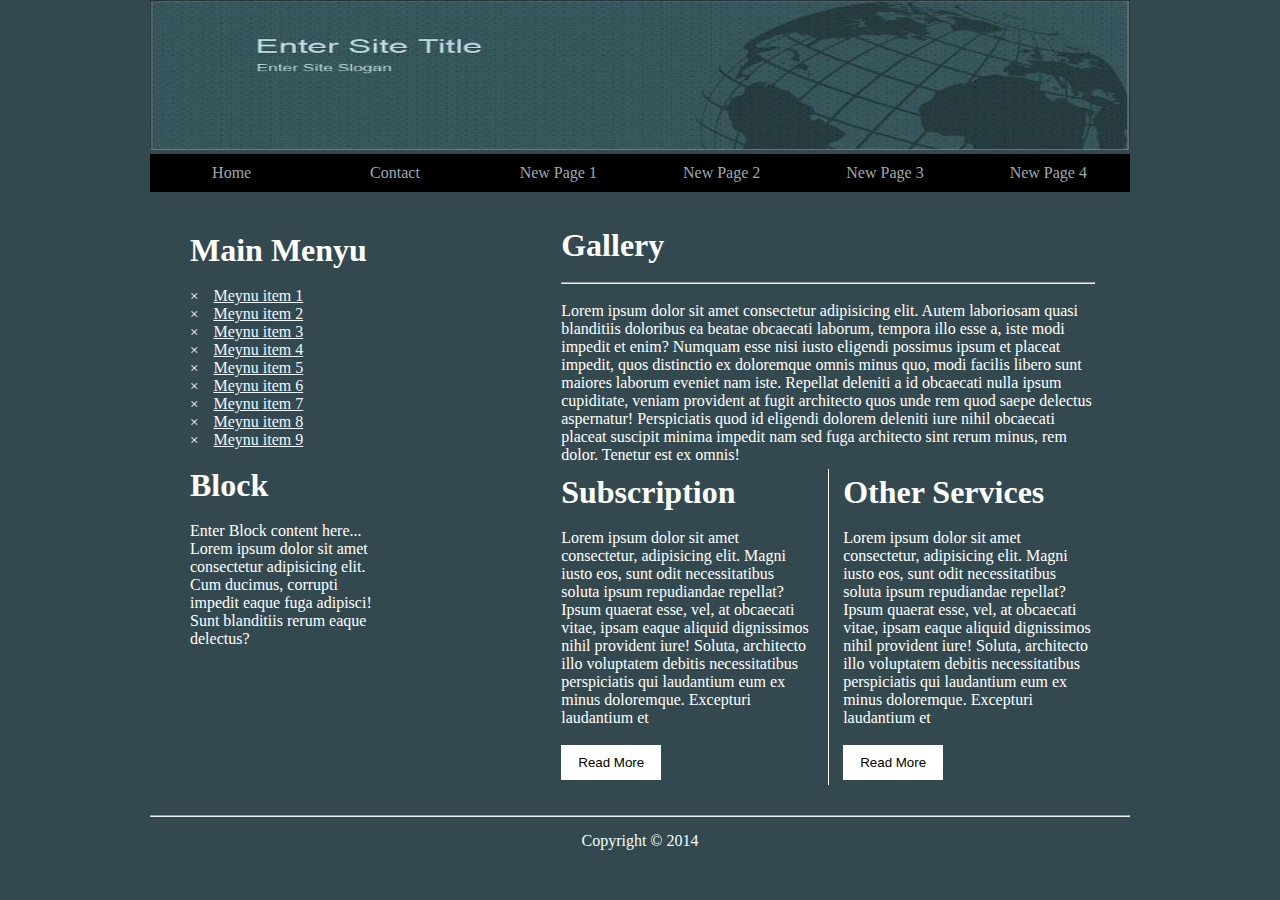
<file: Ders2/index.html>
<!DOCTYPE html>
<html lang="en">
<head>
    <meta charset="UTF-8">
    <meta name="viewport" content="width=device-width, initial-scale=1.0">
    <title>Document</title>
    <link rel="stylesheet" href="style.css">
</head>
<body>
    <div class="home">
  <head><img width="100%" height="150px" src="WhatsApp Image 2025-11-28 at 13.41.09.jpeg" alt=""></head>  
  <nav>
<ul>
    <li ><a href="#">Home </a></li>
    <li><a href="#">Contact</a></li>
    <li><a href="#">New Page 1</a></li>
    <li><a href="#">New Page 2</a></li>
    <li><a href="#">New Page 3</a></li>
    <li><a href="#">New Page 4</a></li>
</ul>
  </nav>
  <div class="esas">
    <aside>
<div class="Menyu">
    <h1>Main Menyu</h1>
    <br>
    <ul class="siyahi">
        <li><span class="icon">×</span><a href="#">Meynu item 1</a></li>
        <li><span class="icon">×</span><a href="#">Meynu item 2</a></li>
        <li><span class="icon">×</span><a href="#">Meynu item 3</a></li>
        <li><span class="icon">×</span><a href="#">Meynu item 4</a></li>
        <li><span class="icon">×</span><a href="#">Meynu item 5</a></li>
        <li><span class="icon">×</span><a href="#">Meynu item 6</a></li>
        <li><span class="icon">×</span><a href="#">Meynu item 7</a></li>
        <li><span class="icon">×</span><a href="#">Meynu item 8</a></li>
        <li><span class="icon">×</span><a href="#">Meynu item 9</a></li>
    </ul>
    <br>
<h1>Block</h1>
<br>
<p>Enter Block content here...</p>
<p>Lorem ipsum dolor sit amet consectetur 
    adipisicing elit. Cum ducimus, corrupti impedit eaque 
    fuga adipisci! Sunt blanditiis rerum eaque delectus?</p>
</div>
</aside><main>
<div class="Gallery">
    <div class="qaleri">
        <h1 >Gallery</h1>
        <br>
        <hr>
        <br>
        Lorem ipsum dolor sit amet consectetur adipisicing 
        elit. Autem laboriosam quasi blanditiis doloribus ea beatae 
        obcaecati laborum, tempora illo esse a, iste modi impedit et enim? 
        Numquam esse nisi iusto eligendi possimus ipsum et placeat impedit,
         quos distinctio ex doloremque omnis minus quo, modi facilis libero 
         sunt maiores laborum eveniet nam iste. Repellat deleniti a id 
         obcaecati nulla ipsum cupiditate, veniam provident at fugit 
         architecto quos unde rem quod saepe delectus aspernatur! 
         Perspiciatis quod id eligendi dolorem deleniti iure nihil 
         obcaecati placeat suscipit minima impedit nam sed fuga 
        architecto sint rerum minus, rem dolor. Tenetur est ex omnis!</div>
    <div class="qaleri2">
        <div class="subscription">
            <h1 >Subscription</h1>
            <br>
             <p>Lorem ipsum dolor sit amet consectetur, 
            adipisicing elit. Magni iusto eos, sunt odit necessitatibus 
            soluta ipsum repudiandae repellat? Ipsum quaerat esse, vel,
             at obcaecati vitae, ipsam eaque aliquid dignissimos nihil
              provident iure! Soluta, architecto illo voluptatem debitis 
              necessitatibus perspiciatis qui laudantium
            eum ex minus doloremque. Excepturi laudantium et </p>
            <br>
            <button>Read More</button>
        </div>
        <div class="divider"></div>

        <div  class="other"> 
            <h1 >Other Services</h1>
            <br>
             <p>Lorem ipsum dolor sit amet consectetur, 
            adipisicing elit. Magni iusto eos, sunt odit necessitatibus 
            soluta ipsum repudiandae repellat? Ipsum quaerat esse, vel,
             at obcaecati vitae, ipsam eaque aliquid dignissimos nihil
              provident iure! Soluta, architecto illo voluptatem debitis 
              necessitatibus perspiciatis qui laudantium
            eum ex minus doloremque. Excepturi laudantium et </p>
            <br>
            <button>Read More</button>
        </div>
    </div>
</div>
</main>
  </div>
  <hr>
  <footer>Copyright © 2014</footer>
    </div>
</body>
</html>
</file>
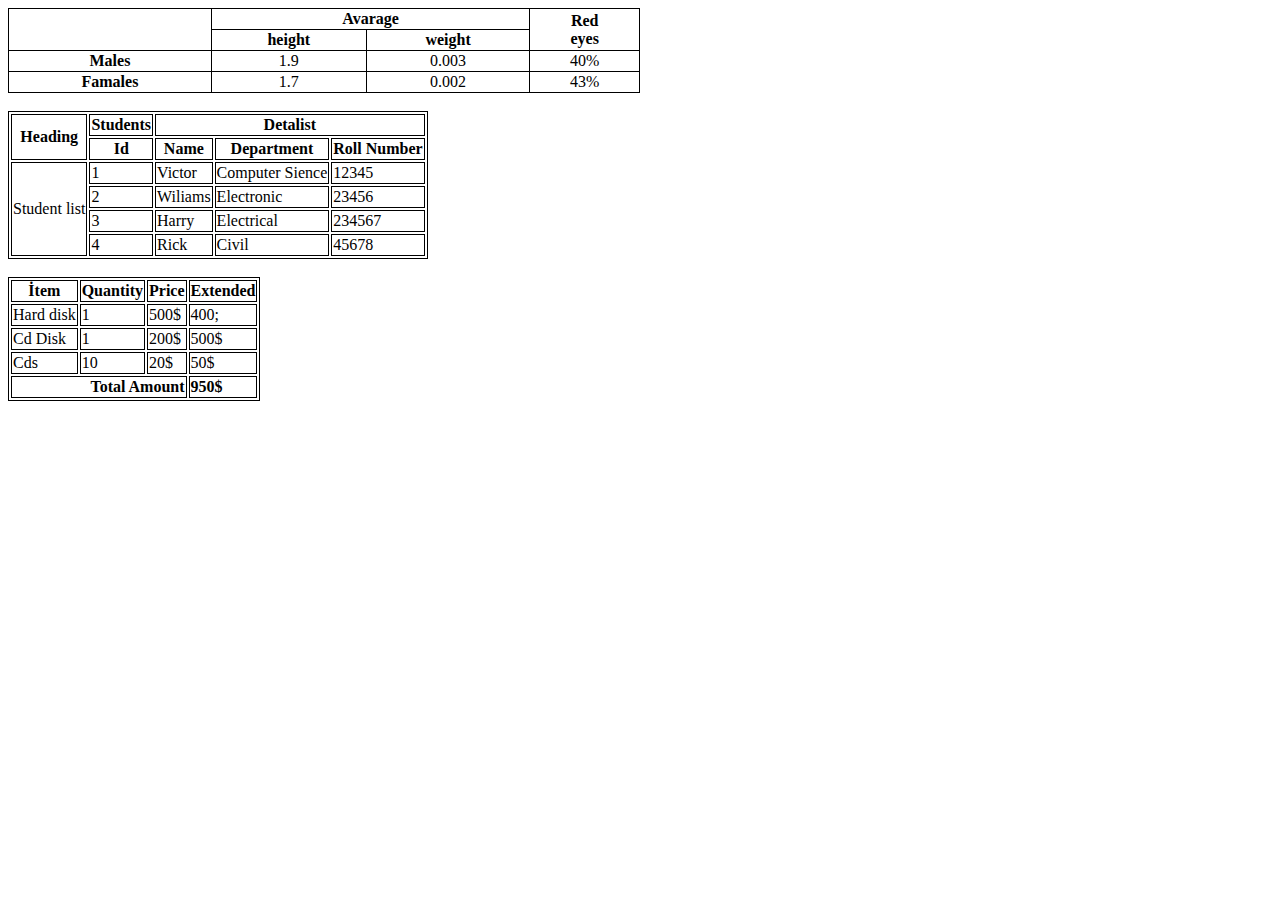
<file: HTML Lesson/Ders1/index.html>
<!DOCTYPE html>
<html lang="en">
<head>
    <meta charset="UTF-8">
    <meta name="viewport" content="width=device-width, initial-scale=1.0">
    <title>Document</title>
    <style>
        #tp1,td,th{
  border:1px solid black;
}
#tp1{
     border-collapse: collapse;
     width: 50%;
     text-align: center;
}
#tp2,#tp3{
     border:1px solid black;
    
}
    </style>
</head>
<body>
    <!-- Tapsiriq1  -->
     <table id="tp1">
        <tr>
            <th rowspan="2">  </th>
            <th colspan="2">Avarage</th>
            <th rowspan="2">Red <br>eyes</th>
            
        </tr>
         <tr>
            <th >height</th>
            <th>weight</th>
            
         </tr>
          <tr>
            <th>Males</th>
            <td>1.9</td>
            <td>0.003</td>
            <td>40%</td>
         </tr>
          <tr>
            <th>Famales</th>
            <td>1.7</td>
            <td>0.002</td>
            <td>43%</td>
         </tr>
     </table>
     <br>

    <!-- Tapsiriq2 -->
     <table id="tp2">
        <tr>
        <th rowspan="2">Heading</th>
         <th >Students</th>
          <th colspan="3">Detalist</th>
        </tr>
        <tr>
             <th>Id</th>
              <th>Name</th>
               <th>Department</th>
                <th>Roll Number</th>
        </tr>
        <tr>
             <td rowspan="4">Student list</td>
              <td>1</td>
               <td>Victor</td>
                <td>Computer Sience</td>
                 <td>12345</td>
        </tr>
        <tr>
             <td>2</td> 
              <td>Wiliams</td>
               <td>Electronic</td>
                 <td>23456</td>
        </tr>
        <tr>
              <td>3</td>
               <td>Harry</td>
                <td>Electrical</td>
                 <td>234567</td>
        </tr>
        <tr>
              <td>4</td>
               <td>Rick</td>
                <td>Civil</td>
                 <td>45678</td>
        </tr>
     </table>
     <br>
<!-- Tapsiriq3 -->
 <table id="tp3">
    <tr>
        <th>İtem</th>
         <th>Quantity</th>
          <th>Price</th>
           <th>Extended</th>
    </tr>
    <tr>
        <td>Hard disk</td>
         <td>1</td>
          <td>500$</td>
           <td>400;</td>
    </tr>
  <tr>
        <td>Cd Disk</td>
         <td>1</td>
          <td>200$</td>
           <td>500$</td>
    </tr>
      <tr>
        <td>Cds</td>
         <td>10</td>
          <td>20$</td>
           <td>50$</td>
    </tr>
    <tr>
        <th colspan="3" style="text-align: end;">Total Amount</th>
        <th style="text-align: start;">950$</th>
    </tr>
 </table>
    
</body>
</html>
</file>
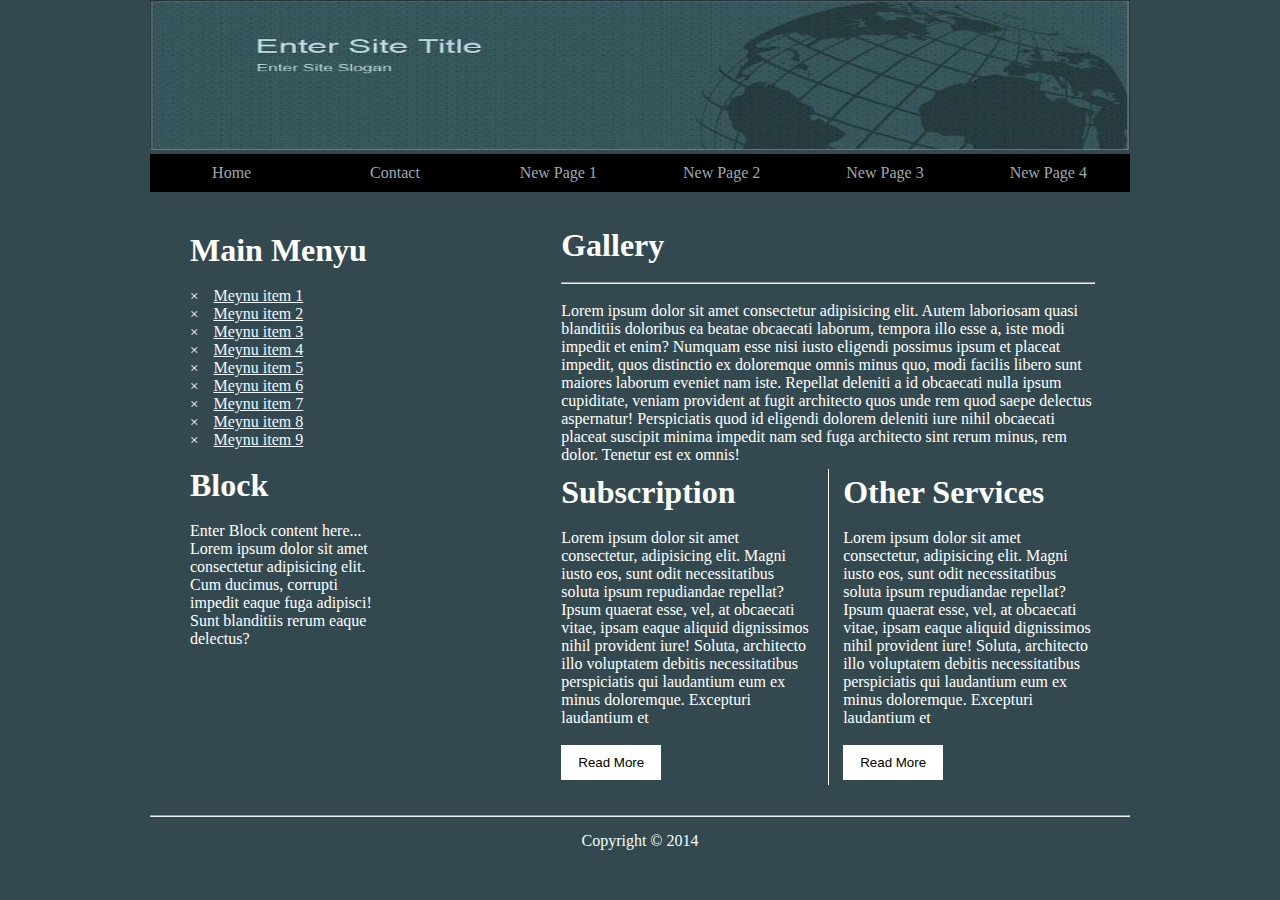
<file: HTML Lesson/Ders2/index.html>
<!DOCTYPE html>
<html lang="en">
<head>
    <meta charset="UTF-8">
    <meta name="viewport" content="width=device-width, initial-scale=1.0">
    <title>Document</title>
    <link rel="stylesheet" href="style.css">
</head>
<body>
    <div class="home">
  <head><img width="100%" height="150px" src="WhatsApp Image 2025-11-28 at 13.41.09.jpeg" alt=""></head>  
  <nav>
<ul>
    <li ><a href="#">Home </a></li>
    <li><a href="#">Contact</a></li>
    <li><a href="#">New Page 1</a></li>
    <li><a href="#">New Page 2</a></li>
    <li><a href="#">New Page 3</a></li>
    <li><a href="#">New Page 4</a></li>
</ul>
  </nav>
  <div class="esas">
    <aside>
<div class="Menyu">
    <h1>Main Menyu</h1>
    <br>
    <ul class="siyahi">
        <li><span class="icon">×</span><a href="#">Meynu item 1</a></li>
        <li><span class="icon">×</span><a href="#">Meynu item 2</a></li>
        <li><span class="icon">×</span><a href="#">Meynu item 3</a></li>
        <li><span class="icon">×</span><a href="#">Meynu item 4</a></li>
        <li><span class="icon">×</span><a href="#">Meynu item 5</a></li>
        <li><span class="icon">×</span><a href="#">Meynu item 6</a></li>
        <li><span class="icon">×</span><a href="#">Meynu item 7</a></li>
        <li><span class="icon">×</span><a href="#">Meynu item 8</a></li>
        <li><span class="icon">×</span><a href="#">Meynu item 9</a></li>
    </ul>
    <br>
<h1>Block</h1>
<br>
<p>Enter Block content here...</p>
<p>Lorem ipsum dolor sit amet consectetur 
    adipisicing elit. Cum ducimus, corrupti impedit eaque 
    fuga adipisci! Sunt blanditiis rerum eaque delectus?</p>
</div>
</aside><main>
<div class="Gallery">
    <div class="qaleri">
        <h1 >Gallery</h1>
        <br>
        <hr>
        <br>
        Lorem ipsum dolor sit amet consectetur adipisicing 
        elit. Autem laboriosam quasi blanditiis doloribus ea beatae 
        obcaecati laborum, tempora illo esse a, iste modi impedit et enim? 
        Numquam esse nisi iusto eligendi possimus ipsum et placeat impedit,
         quos distinctio ex doloremque omnis minus quo, modi facilis libero 
         sunt maiores laborum eveniet nam iste. Repellat deleniti a id 
         obcaecati nulla ipsum cupiditate, veniam provident at fugit 
         architecto quos unde rem quod saepe delectus aspernatur! 
         Perspiciatis quod id eligendi dolorem deleniti iure nihil 
         obcaecati placeat suscipit minima impedit nam sed fuga 
        architecto sint rerum minus, rem dolor. Tenetur est ex omnis!</div>
    <div class="qaleri2">
        <div class="subscription">
            <h1 >Subscription</h1>
            <br>
             <p>Lorem ipsum dolor sit amet consectetur, 
            adipisicing elit. Magni iusto eos, sunt odit necessitatibus 
            soluta ipsum repudiandae repellat? Ipsum quaerat esse, vel,
             at obcaecati vitae, ipsam eaque aliquid dignissimos nihil
              provident iure! Soluta, architecto illo voluptatem debitis 
              necessitatibus perspiciatis qui laudantium
            eum ex minus doloremque. Excepturi laudantium et </p>
            <br>
            <button>Read More</button>
        </div>
        <div class="divider"></div>

        <div  class="other"> 
            <h1 >Other Services</h1>
            <br>
             <p>Lorem ipsum dolor sit amet consectetur, 
            adipisicing elit. Magni iusto eos, sunt odit necessitatibus 
            soluta ipsum repudiandae repellat? Ipsum quaerat esse, vel,
             at obcaecati vitae, ipsam eaque aliquid dignissimos nihil
              provident iure! Soluta, architecto illo voluptatem debitis 
              necessitatibus perspiciatis qui laudantium
            eum ex minus doloremque. Excepturi laudantium et </p>
            <br>
            <button>Read More</button>
        </div>
    </div>
</div>
</main>
  </div>
  <hr>
  <footer>Copyright © 2014</footer>
    </div>
</body>
</html>
</file>
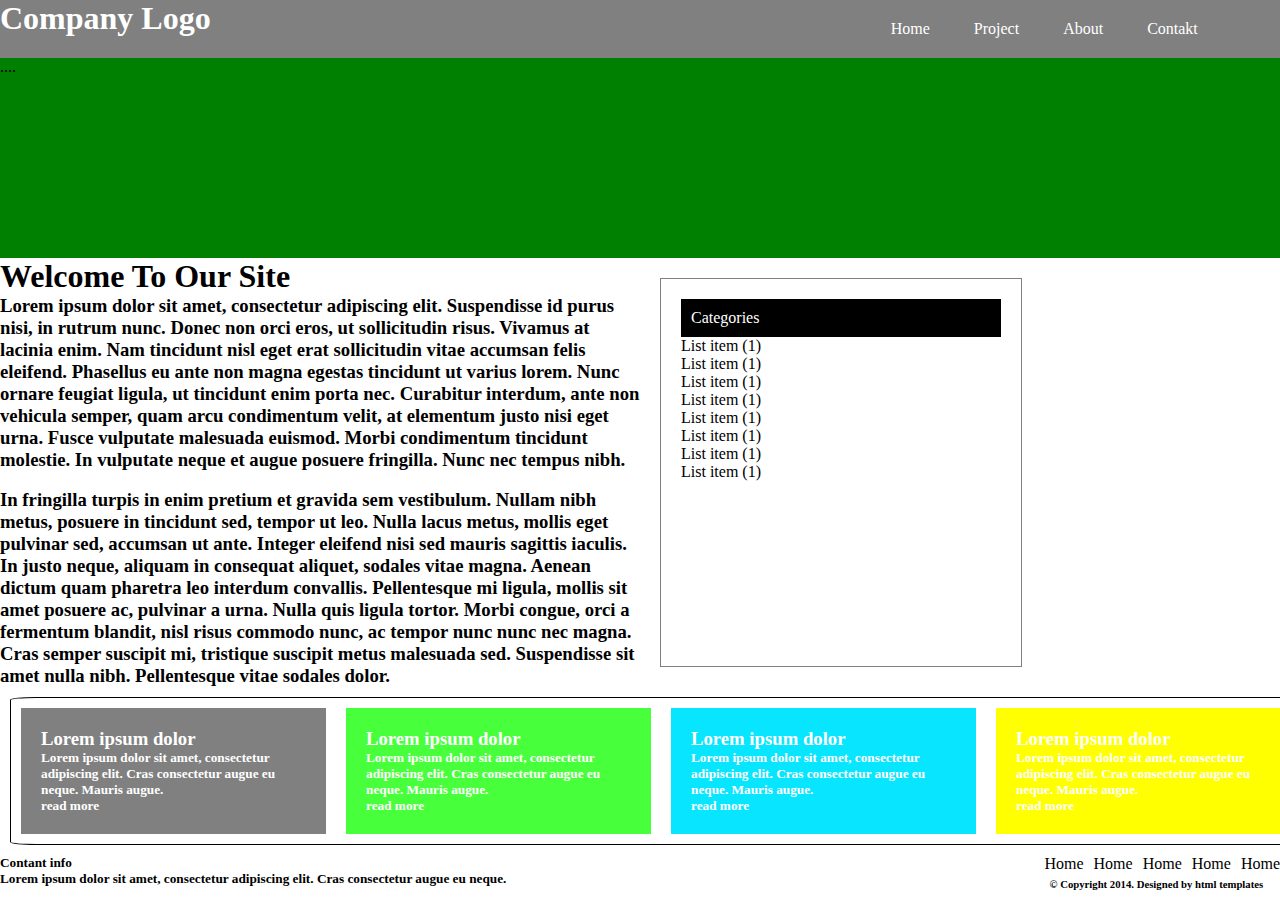
<file: HTML Lesson/Ders3/index.html>
<!DOCTYPE html>
<html lang="en">
<head>
    <meta charset="UTF-8">
    <meta name="keywords" content="Lorem">
    <meta name="description" content="loremmmm">
    <meta name="viewport" content="width=device-width, initial-scale=1.0">
    <title>Document</title>
    <link rel="stylesheet" href="index.css">
</head>
<body>
    <div class="conteynr">
<div class="navhisee">
    <div class="logo"><h1>Company Logo</h1></div>
    <div class="birlesme">
    <nav>
       <a href="">Home</a>
        <a href="">Project</a>
         <a href="">About</a>
           <a href="">Contakt</a>
    </nav>
    </div>
</div>
<div class="imgg">....</div>

<div class="asas">
    <div class="hisse1">
        <h1>Welcome To Our Site</h1>
        <h3>Lorem ipsum dolor sit amet, consectetur adipiscing elit. Suspendisse id purus nisi, in rutrum nunc. Donec non orci eros, ut sollicitudin risus. Vivamus at lacinia enim. Nam tincidunt nisl eget erat sollicitudin vitae accumsan felis eleifend. Phasellus eu ante non magna egestas tincidunt ut varius lorem. Nunc ornare feugiat ligula, ut tincidunt enim porta nec. Curabitur interdum, ante non vehicula semper, quam arcu condimentum velit, at elementum justo nisi eget urna. Fusce vulputate malesuada euismod. Morbi condimentum tincidunt molestie. In vulputate neque et augue posuere fringilla. Nunc nec tempus nibh.</h3>
   <br>
   <h3>In fringilla turpis in enim pretium et gravida sem vestibulum. Nullam nibh metus, posuere in tincidunt sed, tempor ut leo. Nulla lacus metus, mollis eget pulvinar sed, accumsan ut ante. Integer eleifend nisi sed mauris sagittis iaculis. In justo neque, aliquam in consequat aliquet, sodales vitae magna. Aenean dictum quam pharetra leo interdum convallis. Pellentesque mi ligula, mollis sit amet posuere ac, pulvinar a urna. Nulla quis ligula tortor. Morbi congue, orci a fermentum blandit, nisl risus commodo nunc, ac tempor nunc nunc nec magna. Cras semper suscipit mi, tristique suscipit metus malesuada sed. Suspendisse sit amet nulla nibh. Pellentesque vitae sodales dolor. 
</h3>
    </div>
    <aside>
        <div class="catagories">
            Categories
        </div>
        <ul>
            <li>List item (1)</li>
            <li>List item (1)</li>
            <li>List item (1)</li>
            <li>List item (1)</li>
            <li>List item (1)</li>
            <li>List item (1)</li>
            <li>List item (1)</li>
            <li>List item (1)</li>
        </ul>
    </aside>
</div>

<div class="rengli">
    <div class="mavi">
      <h3> <b>Lorem ipsum dolor </b></h3>
      <h5>Lorem ipsum dolor sit amet, consectetur adipiscing elit. Cras consectetur augue eu neque. Mauris augue.</h5>
    <h5> <b>read more</b></h5>
    </div>
    <div class="mavi1">
           <h3> <b>Lorem ipsum dolor </b></h3>
      <h5>Lorem ipsum dolor sit amet, consectetur adipiscing elit. Cras consectetur augue eu neque. Mauris augue.</h5>
    <h5> <b>read more</b></h5>
    </div>
    <div class="mavi2">
           <h3> <b>Lorem ipsum dolor </b></h3>
      <h5>Lorem ipsum dolor sit amet, consectetur adipiscing elit. Cras consectetur augue eu neque. Mauris augue.</h5>
    <h5> <b>read more</b></h5>
    </div>
    <div class="mavi3">
           <h3> <b>Lorem ipsum dolor </b></h3>
      <h5>Lorem ipsum dolor sit amet, consectetur adipiscing elit. Cras consectetur augue eu neque. Mauris augue.</h5>
    <h5> <b>read more</b></h5>
    </div>
</div>
<footer>    
    <div class="contant">
      <h5><b>Contant info</b></h5>
      <h5>Lorem ipsum dolor sit amet, consectetur adipiscing elit. Cras consectetur augue eu neque.</h5>
    </div>
    <div class="foot">
<div class="ull">
    <ul>
        <li>Home</li>
        <li>Home</li>
        <li>Home</li>
        <li>Home</li>
        <li>Home</li>
    </ul>
</div>
<div class="copy"><h6>© Copyright 2014. Designed by html templates</h6></div>
</div>
</footer>
    </div>
    
</body>
</html>
</file>
<file: Ders2/style.css>
*{
    margin: 0;
    padding: 0;
    box-sizing: border-box;
}
body{
    justify-content: center;
    display: flex;
 color: white;
    background-color: rgb(51, 73, 79);
}
.home {
    width: 980px;
    margin: 0, auto;

}
nav{
    display: flex;
    align-items: center;
    background-color: black;

}
nav ul{
       display: flex;
    justify-content: space-between;
    align-items: center;
    width: 100%;
    padding: 0;
    margin: 0;
    list-style: none;
}
nav ul li{
    flex: 1;
    text-align: center;
}
nav ul li a{
      display: block;
    padding: 10px 0;
    color: rgba(159, 168, 175);
    text-decoration: none;
}
.esas{
    display: flex;
    gap: 20px;
}
.Menyu{
    width: 60%;
     margin: 20px;
    padding: 10px;
}
aside{
    width: 40%;
    margin: 5px;
    padding: 5px;
}
main {
    width: 70%;
}
footer{
    text-align: center;
    color: azure;
    padding: 15px;
}
.qaleri2{
    display: flex;
}
button{
    background-color: white;
   
    width: 100px;
    height: 35px;
   
    border: none;
    
}
.Gallery{
    margin: 20px;
    padding: 10px;
    
}
.subscription, .qaleri, .other{
    margin: 5px;
   
}
.siyahi li a{
    color: aliceblue;
     margin: 10px;
    
}

.siyahi {
    list-style: none;
}
.icon{
      color: #ffffff; 
    margin-right: 5px;
    font-size: 15px;
}
.divider {
    width: 1px;
    background-color: #feffff; 
    margin: 0 10px;
}
</file>
<file: HTML Lesson/Ders2/style.css>
*{
    margin: 0;
    padding: 0;
    box-sizing: border-box;
}
body{
    justify-content: center;
    display: flex;
 color: white;
    background-color: rgb(51, 73, 79);
}
.home {
    width: 980px;
    margin: 0, auto;

}
nav{
    display: flex;
    align-items: center;
    background-color: black;

}
nav ul{
       display: flex;
    justify-content: space-between;
    align-items: center;
    width: 100%;
    padding: 0;
    margin: 0;
    list-style: none;
}
nav ul li{
    flex: 1;
    text-align: center;
}
nav ul li a{
      display: block;
    padding: 10px 0;
    color: rgba(159, 168, 175);
    text-decoration: none;
}
.esas{
    display: flex;
    gap: 20px;
}
.Menyu{
    width: 60%;
     margin: 20px;
    padding: 10px;
}
aside{
    width: 40%;
    margin: 5px;
    padding: 5px;
}
main {
    width: 70%;
}
footer{
    text-align: center;
    color: azure;
    padding: 15px;
}
.qaleri2{
    display: flex;
}
button{
    background-color: white;
   
    width: 100px;
    height: 35px;
   
    border: none;
    
}
.Gallery{
    margin: 20px;
    padding: 10px;
    
}
.subscription, .qaleri, .other{
    margin: 5px;
   
}
.siyahi li a{
    color: aliceblue;
     margin: 10px;
    
}

.siyahi {
    list-style: none;
}
.icon{
      color: #ffffff; 
    margin-right: 5px;
    font-size: 15px;
}
.divider {
    width: 1px;
    background-color: #feffff; 
    margin: 0 10px;
}
</file>
<file: HTML Lesson/Ders3/index.css>
*{
    margin: 0;
    padding: 0;
}
.navhisee{
    background-color: gray;
    color: white;
    display: flex;
    gap: 50%;
   
}
.logo{
    color: white;

}
nav{
    justify-content: space-between;
    gap: 20px;
    text-decoration: none;
}
a{
    text-decoration: none;
  padding: 10px;
  margin: 10px;
    color: white;
}
.birlesme{
  padding: 10px;
  margin: 10px;
}
.imgg{
    width: 100%;
    height: 200px;
    background-color: green;
}
.hisse1{
   width: 50%;
}
.asas{
    display: flex;
   
}
aside{
   
    margin: 20px;
    padding: 20px;
    width: 25%;
border: 1px solid gray;

}
.catagories{
    background-color: black;
    color: white;
    padding: 10px;
}
aside li{
    list-style: none;
    
}
.rengli{
   width: 100%;
    padding: 10px;
    margin: 10px;
    display: flex;
    background-color: rgb(255, 255, 255);
    color: rgb(255, 255, 255);
    gap: 20px;
     border: 1px solid black;
    border-radius: 2%;
}
.mavi{ 
    padding: 20px;
 
  background-color:gray ;

}
.mavi1{
     padding: 20px;
      
    background-color: rgb(72, 255, 59);
}
.mavi2{
     padding: 20px;
    
    background-color: rgb(8, 230, 255);
}
.mavi3{
     padding: 20px;

    background-color: yellow;
}
footer{
    display: flex;
    justify-content: space-between;

}
.ull ul{
    display: flex;
   list-style: none;
    gap: 10px;
}
.copy{
    padding: 5px;
}
</file>
